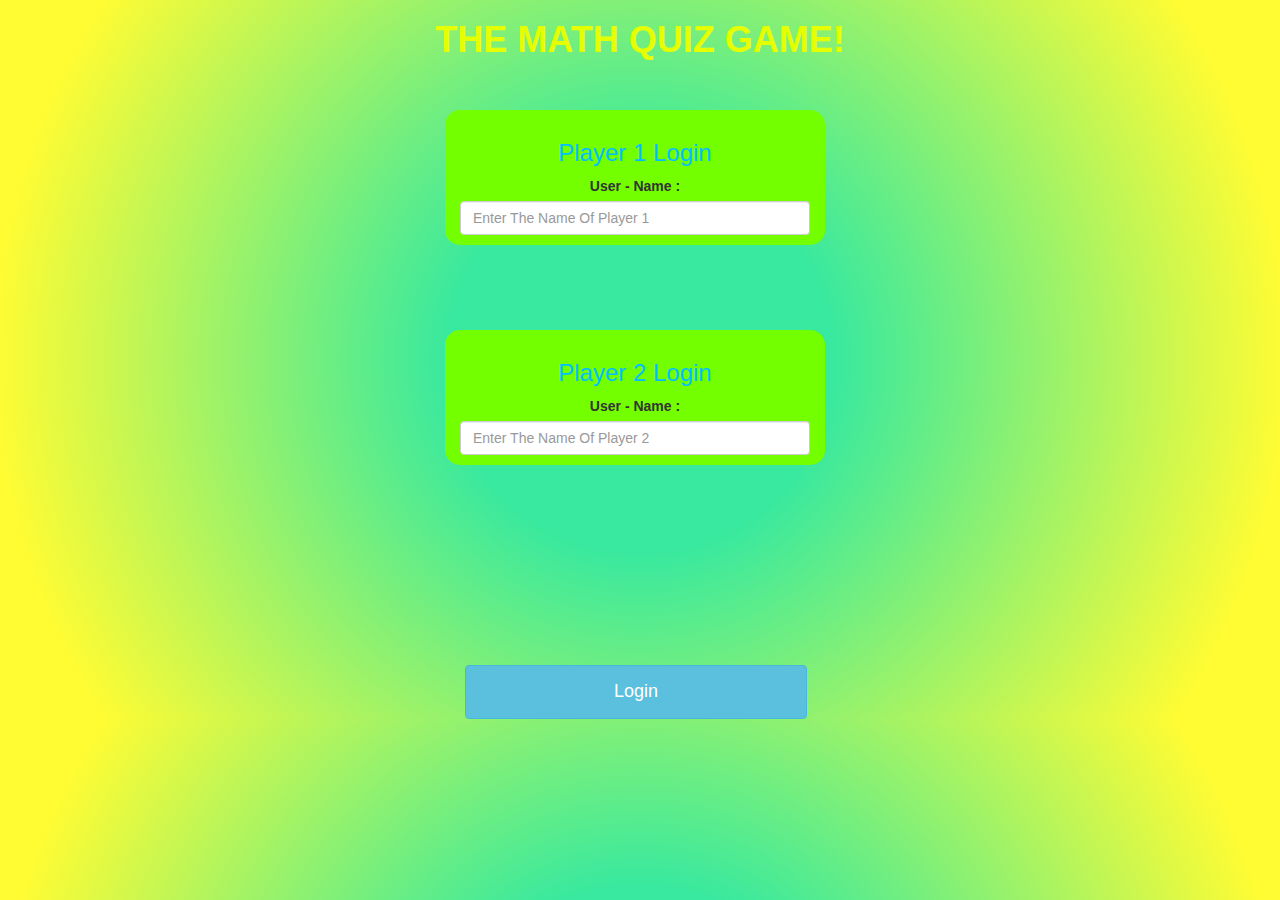
<file: index.html>
<!DOCTYPE html>
<html>

    <head>
        <title>THE MATH QUIZ GAME!</title>
        <link rel="stylesheet" href="style.css">
        <script src="main.js"></script>
        <meta name="viewport" content="width=device-width, initial-scale=1">
        <link rel="stylesheet" href="https://maxcdn.bootstrapcdn.com/bootstrap/3.4.0/css/bootstrap.min.css">
        <script src="https://ajax.googleapis.com/ajax/libs/jquery/3.4.1/jquery.min.js"></script>
        <script src="https://maxcdn.bootstrapcdn.com/bootstrap/3.4.0/js/bootstrap.min.js"></script>
    </head>

    <body>

        <div class="container">

            <h1 style="text-align: center; font-weight: bold; color: rgb(229, 255, 0); font-family: 'Trebuchet MS', 'Lucida Sans Unicode', 'Lucida Grande', 'Lucida Sans', Arial, sans-serif;">THE MATH QUIZ GAME!</h1>

            <br><br>

            <center>

                <div class="col-lg-4 col-sm-8 col-xs-11 quiz_login1">

                    <h3 class="login_text">Player 1 Login</h3>
    
                    <label>User - Name :</label>
    
                    <input type="text" class="form-control" id="player1_input" placeholder="Enter The Name Of Player 1">
    
                </div>
    
                <br><br><br><br><br><br><br><br><br><br><br>
    
                <div class="col-lg-4 col-sm-8 col-xs-11 quiz_login2">
    
                    <h3 class="login_text">Player 2 Login</h3>
    
                    <label>User - Name :</label>
    
                    <input type="text" class="form-control" id="player2_input" placeholder="Enter The Name Of Player 2">
    
                </div>

            </center>

            <br>

            <button type="button" id="login" class="btn btn-info" onclick="add_user ();"><h4>Login</h4></button>

        </div>

    </body>

</html>
</file>
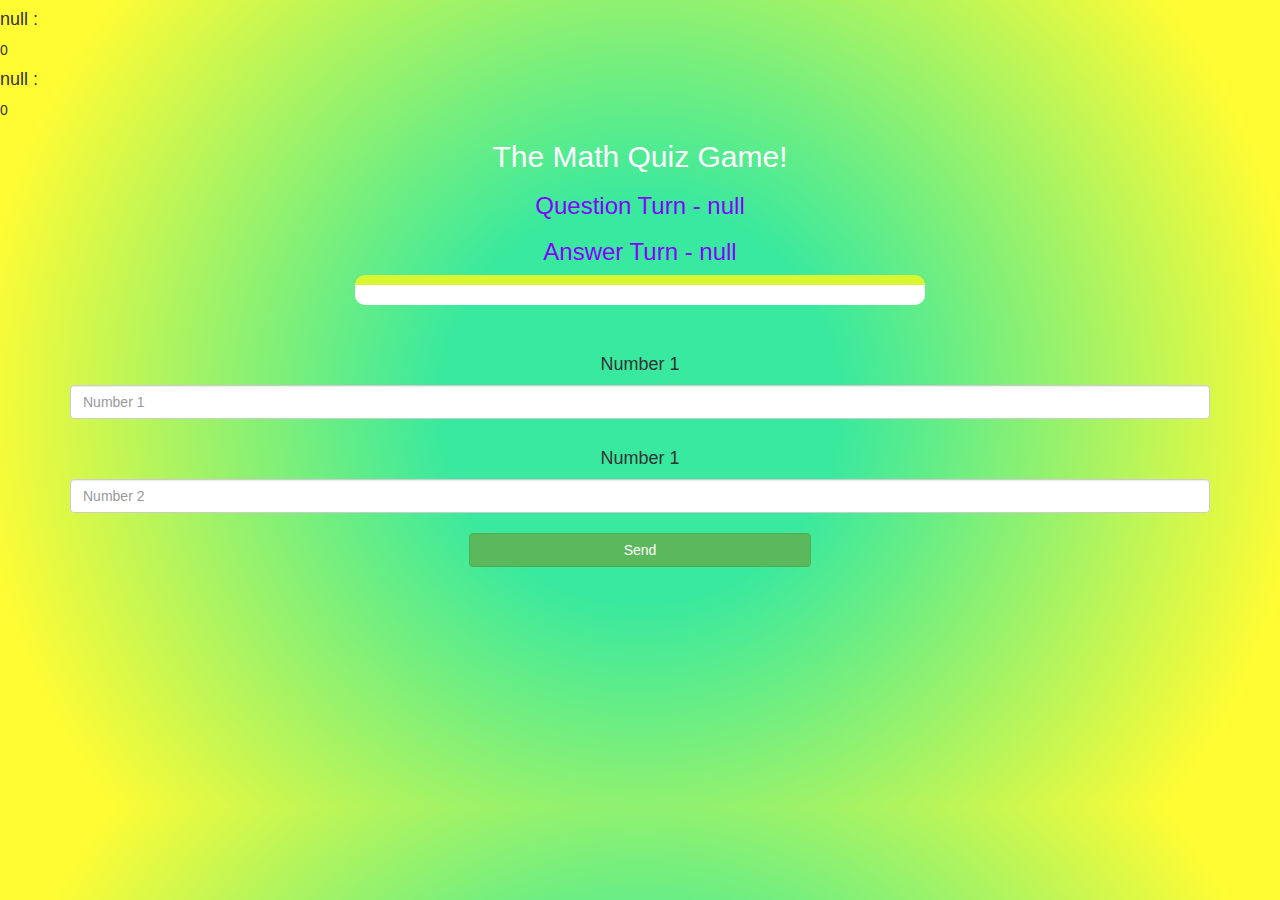
<file: gamepage.html>
<!DOCTYPE html>
<html>
<head>
	<title>Guess The Word</title>

<meta name="viewport" content="width=device-width, initial-scale=1">
<link rel="stylesheet" href="https://maxcdn.bootstrapcdn.com/bootstrap/3.4.0/css/bootstrap.min.css">
<script src="https://ajax.googleapis.com/ajax/libs/jquery/3.4.1/jquery.min.js"></script>
<script src="https://maxcdn.bootstrapcdn.com/bootstrap/3.4.0/js/bootstrap.min.js"></script>
<link rel="stylesheet" type="text/css" href="style.css">
</head>
<body>

<h4 id="player1_name"></h4> <span id="player1_score"></span>
<br>
<h4 id="player2_name"></h4> <span id="player2_score"></span>

<div class="container">
	<center>
		<h2 style="color: white;">The Math Quiz Game!</h2>
		<h3 id="player_question"></h3>
		<h3 id="player_answer"></h3>
		<div id="output" class="col-lg-6"> </div>
		<br>
		<br>
		<h4>Number 1</h4>
		<input type="text" id="number1" class="form-control" placeholder="Number 1">
		<br>
		<h4>Number 1</h4>
		<input type="text" id="number2" class="form-control" placeholder="Number 2">
		<br>
		<button onclick="send()" class="btn btn-success" style="width: 30%;">Send</button>
		<br>
		<br>
		<br>
		<br>
		<br>
		<br>
		<br>
		<br>
		<br>
		<br>
		<br>
		<br>
		<br>
	</center>
</div>

<script src="maingame.js"></script>
</body>
</html>
</file>
<file: style.css>
body {
    background: radial-gradient(circle, rgba(6, 227, 135, 0.8) 26%, rgba(255, 251, 0, 0.8) 88%);
    background-size: cover;
    background-position: center;
}

.quiz_login1, .quiz_login2 {
	background: rgb(115, 255, 0);
	padding: 10px;
	float: none;
    border-radius: 15px;
    margin-left: 375px;
    width: 500px;
}

h1 {
    text-align: center; 
    font-weight: bold; 
    color: rgb(0, 255, 213);
    font-family: 'Trebuchet MS', 'Lucida Sans Unicode', 'Lucida Grande', 'Lucida Sans', Arial, sans-serif
}

#login {
    width: 30%;
    font-weight: 700;
    margin-top: 200px;
    margin-right: 120px;
    margin-left: 395px;
}

.login_text {
    color: deepskyblue;
    font-family: -apple-system, BlinkMacSystemFont, 'Segoe UI', Roboto, Oxygen, Ubuntu, Cantarell, 'Open Sans', 'Helvetica Neue', sans-serif;
}

.noteL {
    font-size: 20px;
    color: royalblue;
}

#send:hover {
    border: deepskyblue 2px solid;
}

#send {
    font-weight: 700;
    background-color: aqua;
    height: 50;
    width: 50;
}

#output {
    background: rgb(255, 255, 255);
    border-radius: 10px;
    border-top: rgb(217, 247, 49) 10px solid;
    padding: 10px;
    float: none;
    text-align: left;
}

#player_question, #player_answer {
    color: rgb(132, 0, 255);
}
</file>
